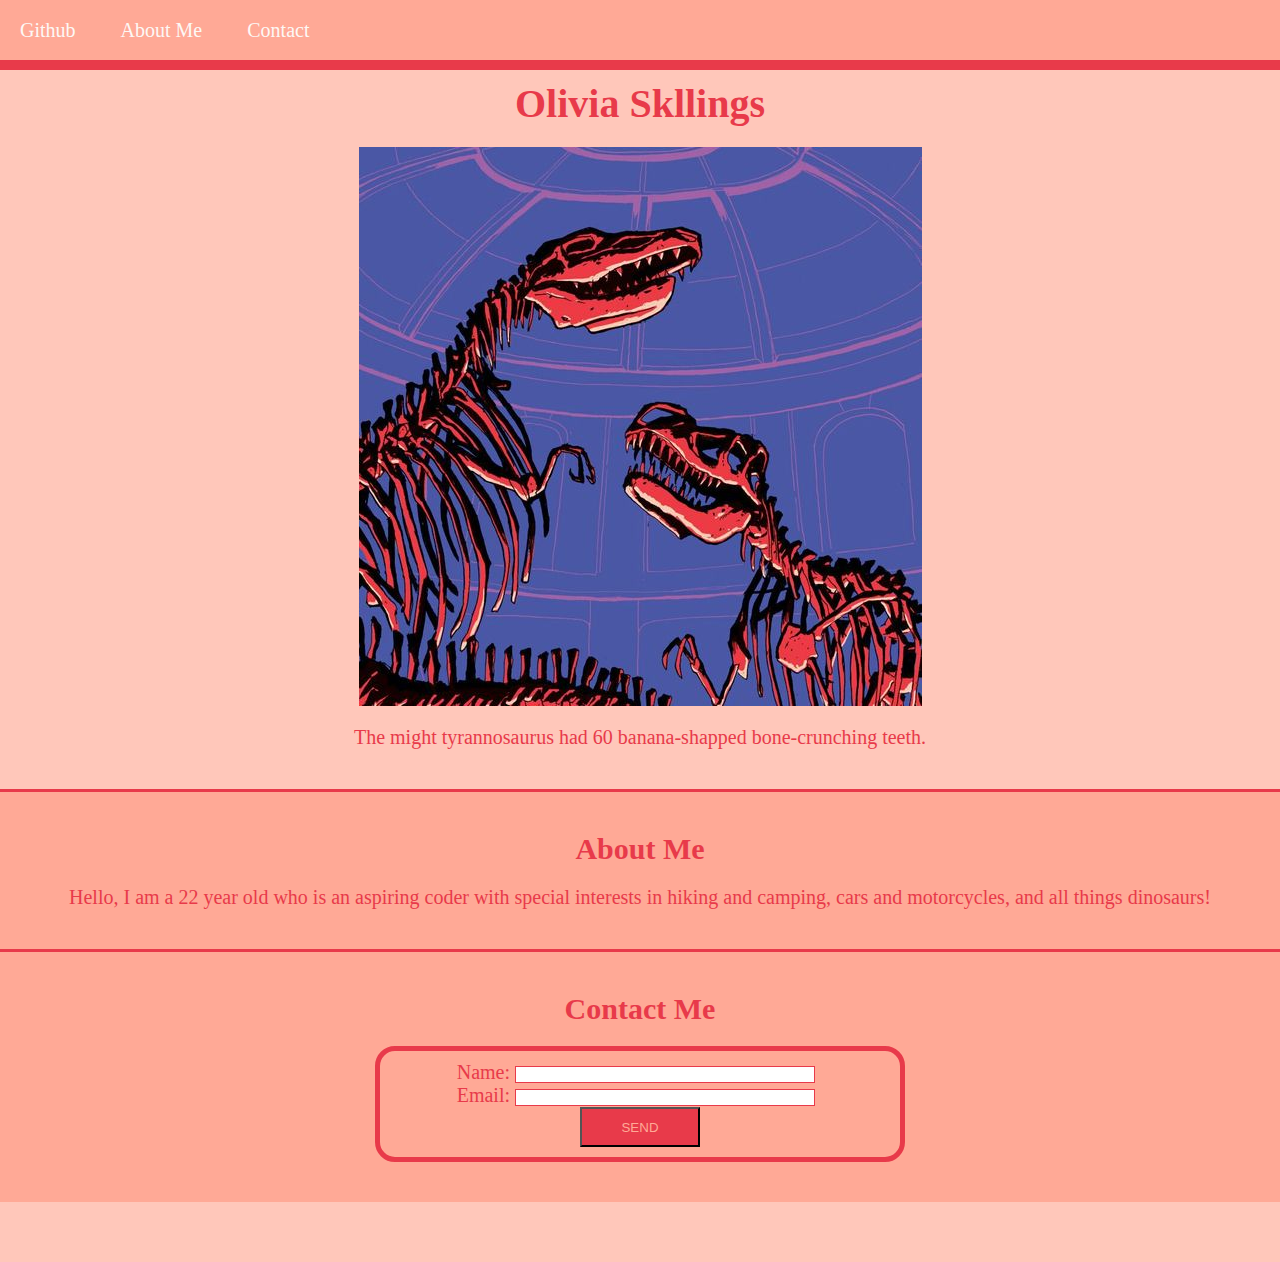
<file: index.html>
<!DOCTYPE html>
<html lang="en">
<head>
    <meta charset="UTF-8">
    <meta name="viewport" content="width=device-width, inital-scale=1.0">
    <link rel="stylesheet" href="./develop/assets/css/style.css">
    <title>My Landing Page</title>
</head>

<body>
    <header>
        <nav class="contact">
            <ul>
                <li> <a href="https://github.com/via-skillings">Github</a></li>
                <li> <a href="#about-me">About Me</a></li>
                <li> <a href="#contact">Contact</a></li>
            </ul>
        </nav>
    </header> 
    
    <main>
        <h1 class="text-center">Olivia Skllings</h1>
        <figure>
            <img src="./develop/assets/images/pink_dinosaurs.jpg" alt="Pink Dinosaurs">
            <figcaption class="text-center">The might tyrannosaurus had 60 banana-shapped bone-crunching teeth.</figcaption>
        </figure>
        <section id="about-me">
            <h2 class="text-center">About Me</h2>
            <p>Hello, I am a 22 year old who is an aspiring coder with special interests in hiking and camping, cars and motorcycles, and all things dinosaurs!</p>
        </section>
        <section id="contact">
            <h2 class="text-center">Contact Me</h2>
            <form>
                <ul>
                    <li>
                        <label class="text-right" for="name">Name:</label>
                        <input type="text" id="name" name="user-name">
                    </li>
                    <li>
                        <label class="text-right" for="email">Email:</label>
                        <input type="text" id="email" name="user-email">
                    </li>
                </ul>
                <div class="text-center">
                    <button type="submit">SEND</button>
                </div>
            </form>
        </section>
    </main>

</body>
</html>
</file>
<file: develop/assets/css/style.css>
/* Universal Selector */
* {
    margin:0;
    padding:0;  
  }
  
  /* Element Selectors */
  body {
    position: relative;
    font-family: fantasy;
    font-size: 20px;
    background-color: #ffc7ba;
    color: #e83a4a;
  }
  
  h1,
  h2 {
    margin: 20px;
  }
  
  main {
    padding: 60px 0;
  }
  
  li {
    display: inline;
    padding: 0px 20px;
    text-decoration: none;
  }
  
  a {
    text-decoration: none;
    color: #FDF8F5;
  }

  p {
    text-align: center;
  }
  
  header,
  footer {
    height: 60px;
    width: 100%;
    line-height: 60px;
    background-color: #ffa996;
  }
  
  header {
    position: fixed;
    border-bottom: 10px solid #e83a4a;
  }
  
  footer {
    position: absolute;
    margin-top: 0;
    bottom: 0;
    border-bottom: 10px solid #e83a4a;
    color: #FDF8F5;    
  }
  
  figure {
    margin-bottom: 40px;
  }
  
  img {
    display: block;
    margin: 20px auto;
  }
  
  section {
    margin-bottom: 0;
    padding: 20px 10px 40px 10px;
    border-top: 3px solid #e83a4a;
    background-color:  #ffa996;
  }
  
  form {
    /* Center the form on the page */
    margin: 0 auto;
    width: 500px;
    padding: 10px;
    border: 5px solid #e83a4a;
    border-radius: 20px;
  }
  
  label {
    display: inline-block;
    width: 100px;
  }
    
  input, 
  textarea {
    box-sizing: border-box;
    width: 300px;
    border: 1px solid #e83a4a;
  }
  
  textarea {
    vertical-align: top;
    height: 60px;
  }
    
  button {
    height: 40px;
    width: 120px;
    background-color: #e83a4a;
    color: #ffa996;
  }
   
  /* Class Selectors */
  .text-center {
    text-align: center;
  }
  
  .text-right {
    text-align: right;
  }
</file>
